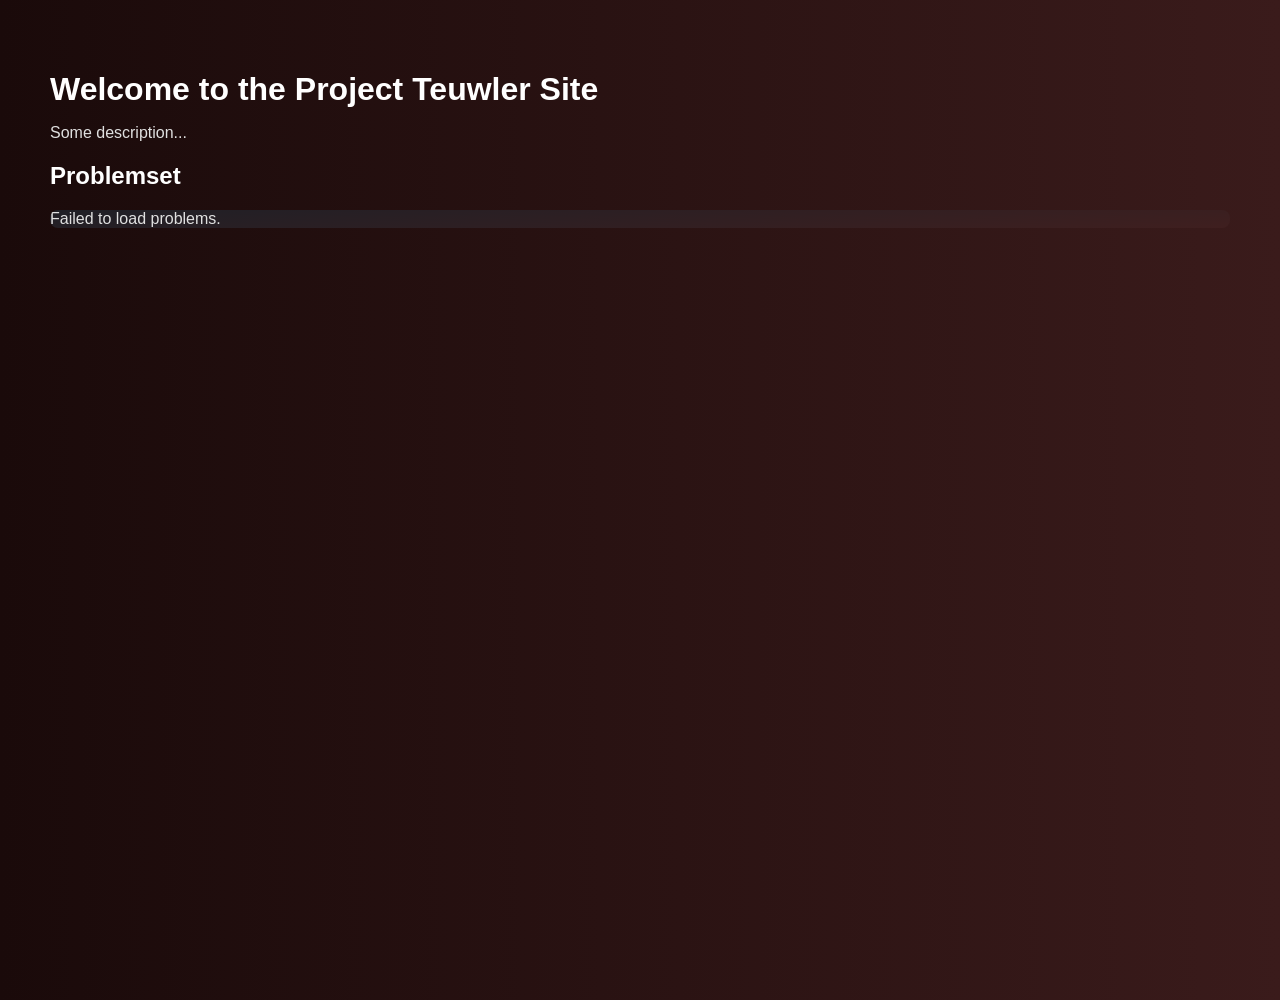
<file: index.html>
<!DOCTYPE html>
<html lang="en">
  <head>
    <meta charset="UTF-8">
    <meta name="viewport" content="width=device-width, initial-scale=1.0">
    <title>School CP Problem Upload</title>
    <link rel="stylesheet" href="style.css">
  </head>
  <body>
    <div id="container">
      <h1>Welcome to the Project Teuwler Site</h1>
      <p>Some description...</p>
      <div>
      <h2 id="problemset">Problemset</h2>
        <table id="problemList">
          <thead>
            <tr>
              <th>ID</th>
              <th>Title</th>
              <th>Tags</th>
              <th>Difficulty</th>
            </tr>
          </thead>
          <tbody></tbody>
        </table>
      </div>
    </div>
    <script type="module" src="script.js"></script>
  </body>
</html>
</file>
<file: style.css>
html, body {
  background: linear-gradient(90deg, #1a0a0a 0%, #3a1b1b 100%);
  height: 100%;
  margin: 0;
  padding: 0;
}

body {
  font-family: Arial, sans-serif;
  color: #e0e0e0;
  min-height: 100vh;
  padding: 50px;
}

h1, h2 {
  margin-bottom: 15px;
  color: #ffffff;
}

input, button {
  width: 100%;
  padding: 10px;
  margin-bottom: 10px;
  border-radius: 5px;
  border: none;
  font-size: 1rem;
}

input {
  background: linear-gradient(5deg, #b77209, #a33a0c);
  color: #fff;
}

input::placeholder {
  color: #f0b800;
  opacity: 1;
}

button {
  background: linear-gradient(45deg, #ffc600, #ff7200);
  color: white;
  border: none;
  cursor: pointer;
  transition: 0.3s;
}

button:hover {
  background: linear-gradient(45deg, #ff7200, #ffc600);
}

#status {
  font-weight: bold;
  margin-bottom: 10px;
  color: #ffd700;
}

#problemList {
  width: 100%;
  border-collapse: collapse;
  margin-top: 20px;
  background: linear-gradient(175deg, #1f1f26 0%, #3f1f1f 100%);
  color: #e0e0e0;
  border-radius: 8px;
  overflow: hidden;
}

#problemList th {
  background: linear-gradient(0deg, #b77209, #a33a0c);
  color: #ffffff;
  padding: 12px 15px;
  text-align: left;
  font-weight: 600;
  border-bottom: 2px solid #444;
}

#problemList td {
  padding: 10px 15px;
  border-bottom: 1px solid #333;
}

#problemList tbody tr:nth-child(even) {
  background: linear-gradient(5deg, #2f1f1f, #492424);
}

#problemList tbody tr:nth-child(odd) {
  background: linear-gradient(175deg, #492424, #2f1f1f);
}

#problemList tbody tr:hover {
  background: linear-gradient(to right, #5a3a3a, #734040);
}

a {
  color: #ffc600;
  text-decoration: none;
}

a:visited {
  color: #b77209;
}

a:hover {
  text-decoration: underline;
}
</file>
